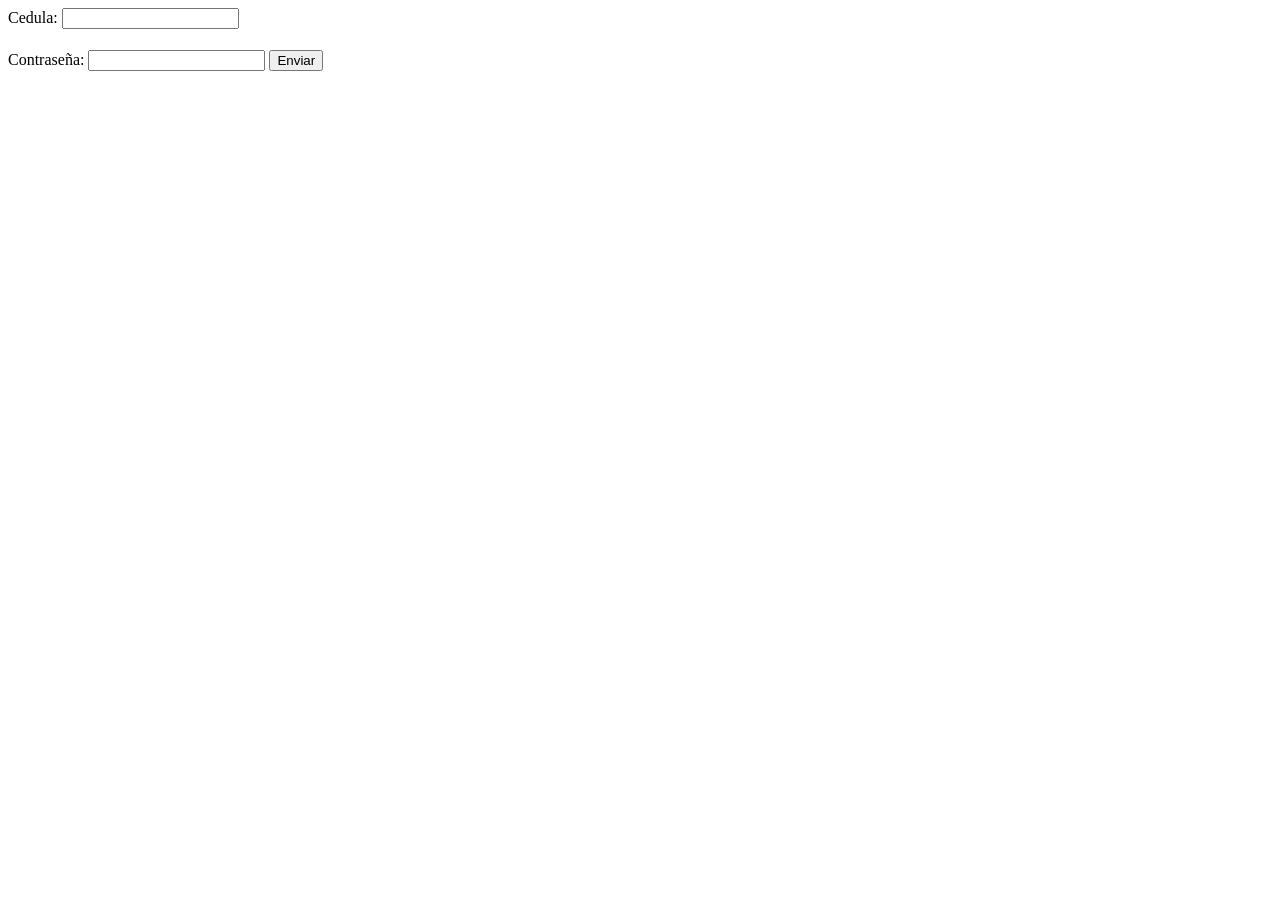
<file: Proyecto/Rest/Proyecto1/Proyecto1/Views/Index.html>
﻿<!DOCTYPE html>
<html ng-app="MyApp">
<head>
    <meta charset="utf-8" />
    <script src="../Scripts/angular.js"></script>
    <script src="../Scripts - Views/IndexController.js"></script>
    <title></title>
</head>
<body ng-app="MyApp">
    <div ng-controller="MyController">
        Cedula: <input ng-model="cedula" name="cedula">
        <h1>{{cedula}}</h1>
        Contraseña: <input type="password" ng-model="password" name="contraseña" >
        <button ng-click="fun(cedula,password)">Enviar</button>
    </div>
    
</body>
</html>
</file>
